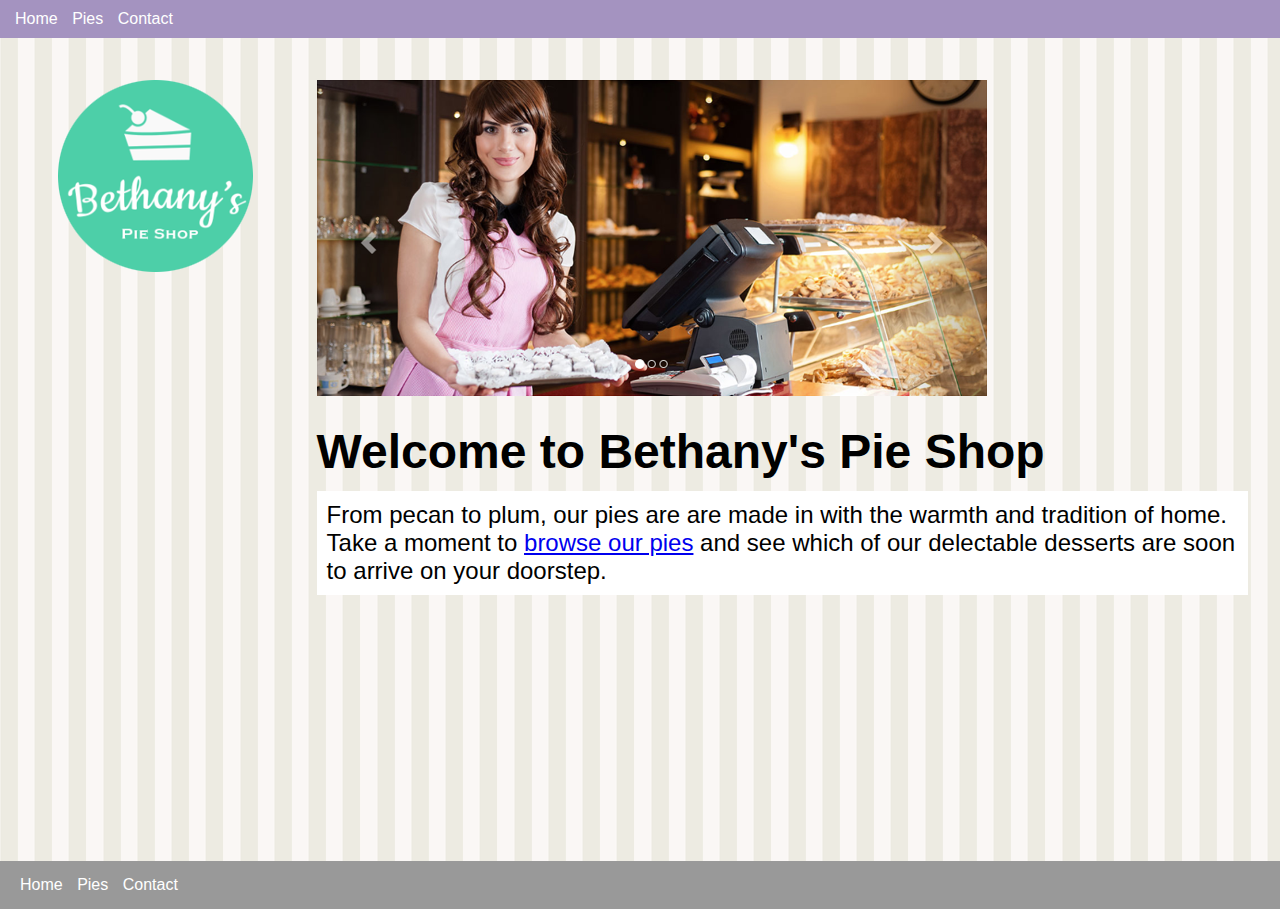
<file: html-css-javascript-getting-started-master/index.html>
<!DOCTYPE html>
<html lang="en">
  <head>
    <meta charset="UTF-8" />
    <meta name="viewport" content="width=device-width, initial-scale=1.0" />
    <meta http-equiv="X-UA-Compatible" content="ie=edge" />
    <title>Bethany's Pie Shop</title>
    <link rel="stylesheet" href="site.css" type="text/css" />
    <style>
      h1 {
        font-size: 3em;
        margin-top: 0.5em;
      }

      .banner {
        max-width: 100%;
      }

      .sub-title {
        background-color: #fff;
        font-size: 1.5em;
        padding: 10px;
      }
    </style>
  </head>
  <body>
    <header>
      <nav>
        <ul>
          <li><a href="/">Home</a></li>
          <li><a href="pies.html">Pies</a></li>
          <li><a href="contact.html">Contact</a></li>
        </ul>
      </nav>
    </header>
    <main>
      <aside><img src="images/logo.png" alt="Bethany's Pie Shop" /></aside>
      <article>
        <img src="images/banner.png" class="banner" alt="Bethany's Pie Shop" />
        <h1>Welcome to Bethany's Pie Shop</h1>
        <p class="sub-title">
          From pecan to plum, our pies are are made in with the warmth and
          tradition of home. Take a moment to
          <a href="pies.html">browse our pies</a> and see which of our
          delectable desserts are soon to arrive on your doorstep.
        </p>
      </article>
    </main>
    <footer>
      <nav>
        <ul>
          <li><a href="/">Home</a></li>
          <li><a href="pies.html">Pies</a></li>
          <li><a href="contact.html">Contact</a></li>
        </ul>
      </nav>
    </footer>
  </body>
</html>
</file>
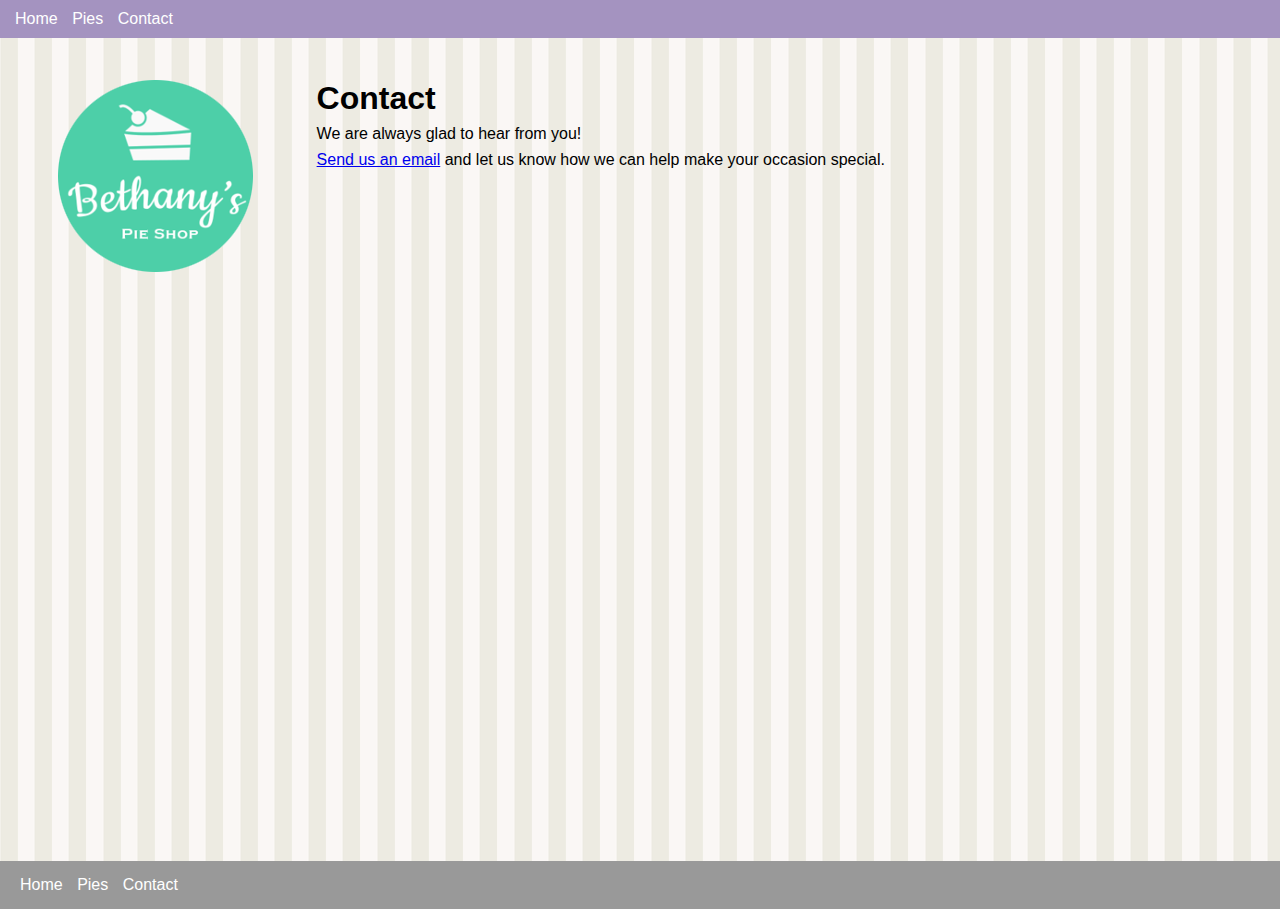
<file: html-css-javascript-getting-started-master/contact.html>
<!DOCTYPE html>
<html lang="en">
  <head>
    <meta charset="UTF-8" />
    <meta name="viewport" content="width=device-width, initial-scale=1.0" />
    <meta http-equiv="X-UA-Compatible" content="ie=edge" />
    <title>Contact | Bethany's Pie Shop</title>
    <link rel="stylesheet" href="site.css" type="text/css" />
  </head>
  <body>
    <header>
      <nav>
        <ul>
          <li><a href="/">Home</a></li>
          <li><a href="pies.html">Pies</a></li>
          <li><a href="contact.html">Contact</a></li>
        </ul>
      </nav>
    </header>
    <main>
      <aside><img src="images/logo.png" alt="Bethany's Pie Shop" /></aside>
      <article>
        <h1>Contact</h1>
        <p>We are always glad to hear from you!</p>
        <p>
          <a
            href="mailto:example@bethanyspieshop.com?subject=Interested%20in%20pies"
            >Send us an email</a
          >
          and let us know how we can help make your occasion special.
        </p>
      </article>
    </main>
    <footer>
      <nav>
        <ul>
          <li><a href="/">Home</a></li>
          <li><a href="pies.html">Pies</a></li>
          <li><a href="contact.html">Contact</a></li>
        </ul>
      </nav>
    </footer>
  </body>
</html>
</file>
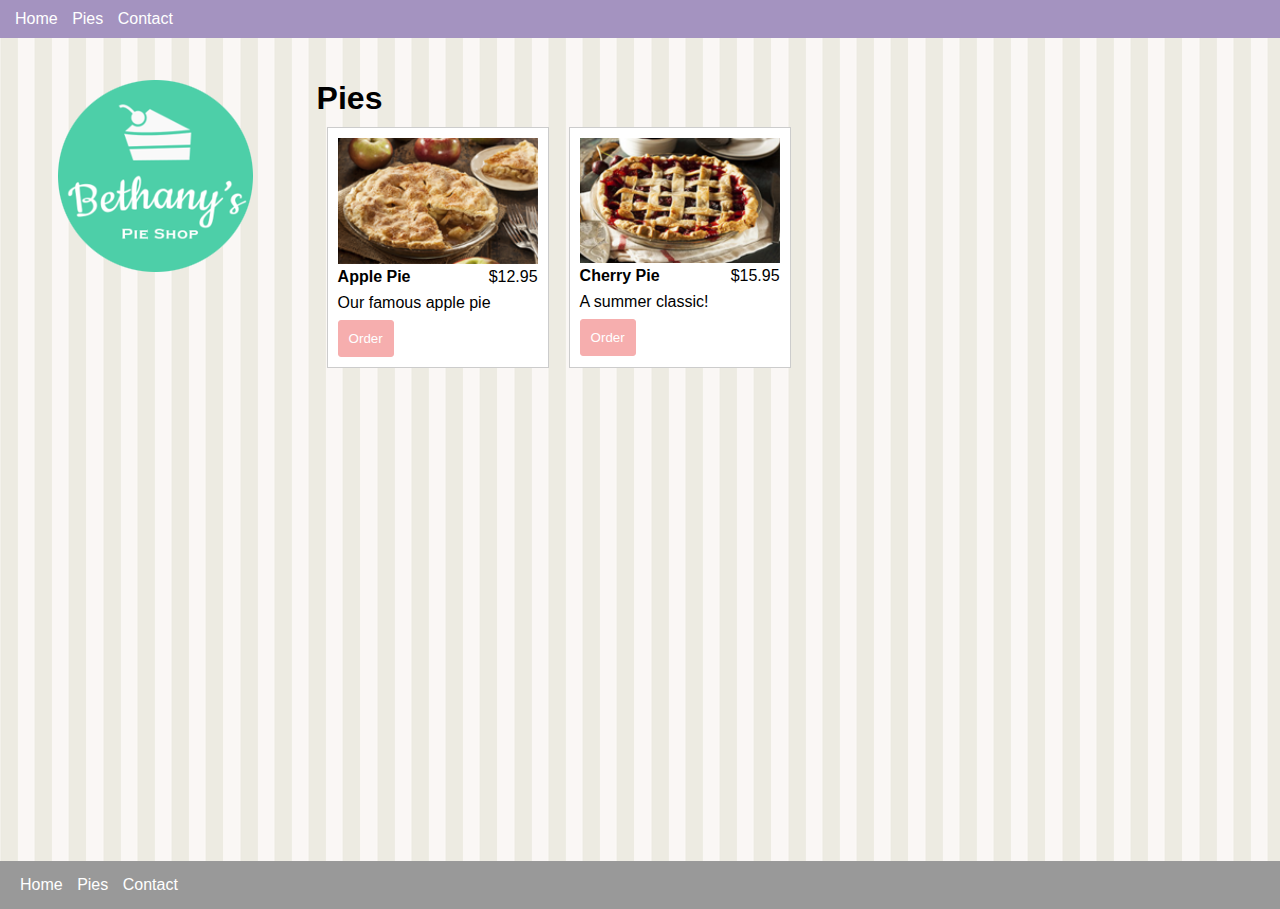
<file: html-css-javascript-getting-started-master/pies.html>
<!DOCTYPE html>
<html lang="en">
  <head>
    <meta charset="UTF-8" />
    <meta name="viewport" content="width=device-width, initial-scale=1.0" />
    <meta http-equiv="X-UA-Compatible" content="ie=edge" />
    <title>Pies | Bethany's Pie Shop</title>
    <link rel="stylesheet" href="site.css" type="text/css" />
  </head>
  <body>
    <header>
      <nav>
        <ul>
          <li><a href="/">Home</a></li>
          <li><a href="pies.html">Pies</a></li>
          <li><a href="contact.html">Contact</a></li>
        </ul>
      </nav>
    </header>
    <main>
      <aside>
        <img src="images/logo.png" alt="Bethany's Pie Shop" />
      </aside>

      <article>
        <h1>Pies</h1>

        <section class="columns-desktop">
          <div class="pie">
            <img src="images/apple-pie.png" alt="Apple Pie" />
            <div class="columns">
              <div class="title">Apple Pie</div>
              <div class="price">$12.95</div>
            </div>
            <p class="desc">Our famous apple pie</p>
            <button data-order="apple-pie">Order</button>
          </div>

          <div class="pie">
            <img src="images/cherry-pie.png" alt="Chery Pie" />
            <div class="columns">
              <div class="title">Cherry Pie</div>
              <div class="price">$15.95</div>
            </div>
            <p class="desc">A summer classic!</p>
            <button data-order="cherry-pie">Order</button>
          </div>
        </section>
      </article>
    </main>

    <footer>
      <nav>
        <ul>
          <li><a href="/">Home</a></li>
          <li><a href="pies.html">Pies</a></li>
          <li><a href="contact.html">Contact</a></li>
        </ul>
      </nav>
    </footer>
  </body>
  <script>
    window.addEventListener("DOMContentLoaded", function(e) {
      const orderButtons = document.querySelectorAll("button[data-order]");

      orderButtons.forEach(function(button) {
        
        button.addEventListener("click", function(e) {
          const button = e.currentTarget;
          const container = button.parentNode;

          const order = {
            id: (id = button.getAttribute("data-order")),
            title: container.querySelector(".title").innerText,
            price: container.querySelector(".price").innerText,
            desc: container.querySelector(".desc").innerText
          };

          localStorage.setItem("order", JSON.stringify(order));

          const url = window.location.href.replace("pies.html", "order.html");
          window.location.href = url;
        });
      });
    });
  </script>
</html>
</file>
<file: html-css-javascript-getting-started-master/site.css>
* {
  margin: 0;
}

html,
body {
  height: 100%;
}

body {
  font-family: Arial, Helvetica, sans-serif;
  background-color: #999;
}

p {
  margin: 0.5em 0 0.5em 0;
}

header {
  display: block;
  position: fixed;
  top: 0;
  left: 0;
  width: 100%;
  background-color: #a493c0;
  padding: 10px;
}

nav a:visited,
nav a:link {
  color: #fff;
  text-decoration: none;
}

nav > ul {
  display: inline;
  padding: 0;
}

nav > ul > li {
  display: inline-block;
  list-style: none;
  margin: 0 5px 0 5px;
}

main {
  display: block;
  background-image: url("images/background.png");
  padding-top: 3em;
  padding-bottom: 3em;
  min-height: 85%;
}

footer {
  padding: 15px;
}

aside,
article {
  padding: 2em;
}

aside {
  text-align: center;
}

article {
  width: 75%;
}

.columns {
  display: flex;
}

@media only screen and (min-width: 768px) {
  main {
    display: flex;
  }

  aside {
    margin-left: 2%;
  }

  .columns-desktop {
    display: flex;
  }
}

/* Pie */
.pie {
  width: 200px;
  padding: 10px;
  margin: 10px;
  background-color: #fff;
  border: solid 1px #ccc;
}

.pie img {
  width: 100%;
}

.pie .title {
  font-weight: bold;
}

.pie .price {
  text-align: right;
}

.pie .columns {
  width: 100%;
}

.pie .columns div {
  width: 50%;
}

.pie button {
  background-color: #f6aeae;
  padding: 10px;
  border: solid 1px #f6aeae;
  border-radius: 3px;
  color: #fff;
}
</file>
